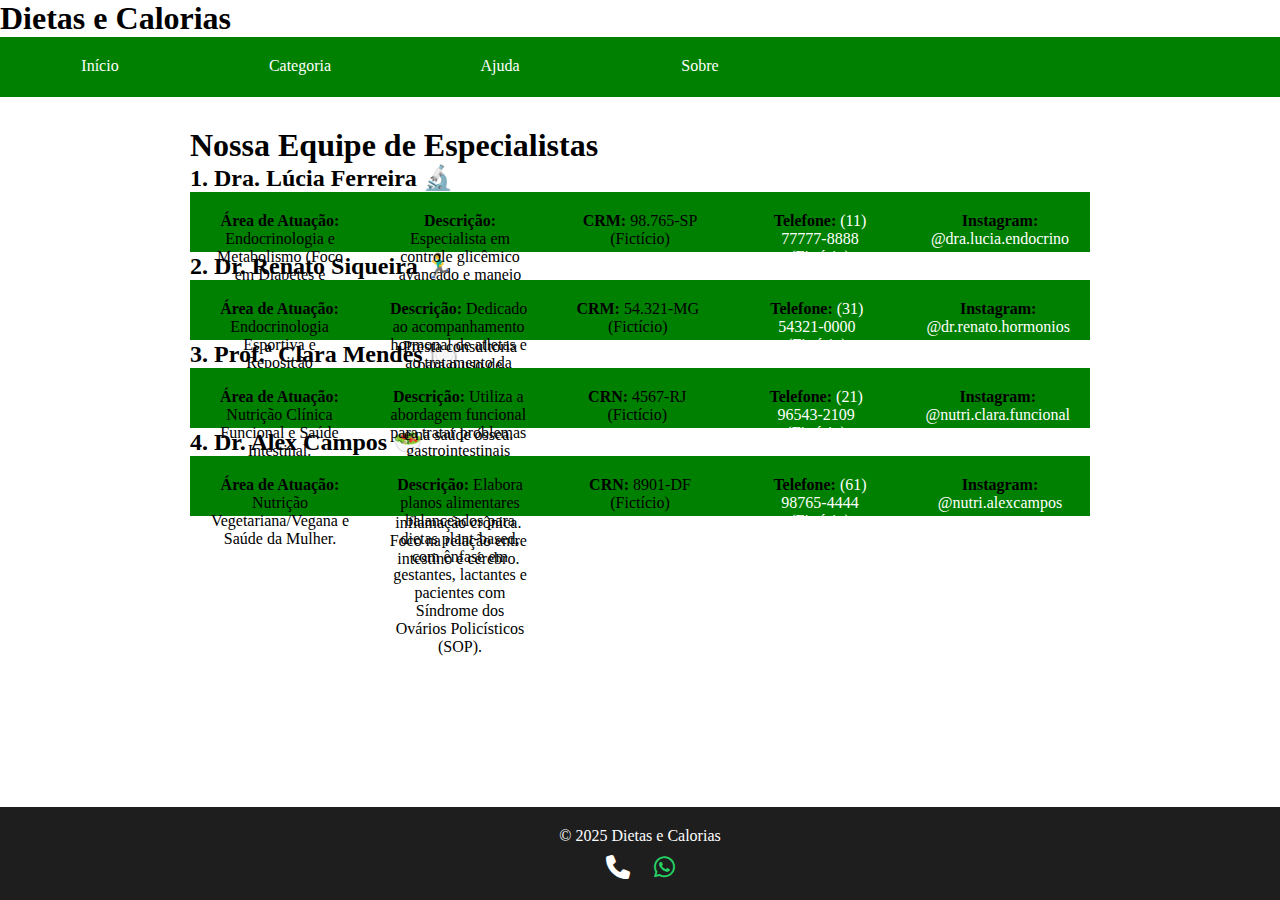
<file: Trabalho final/ajuda.html>
<!DOCTYPE html>
<html lang="pt-br">
<head>
    <meta charset="UTF-8">
    <meta name="viewport" content="width=device-width, initial-scale=1.0">
    <title>Dietas e Calorias</title>
    <link rel="stylesheet" href="https://fonts.googleapis.com/css2?family=Material+Symbols+Outlined:opsz,wght,FILL,GRAD@24,400,0,0&icon_names=menu" />
    <link rel="stylesheet" href="css/estilos.css">
    <link rel="stylesheet" href="https://cdnjs.cloudflare.com/ajax/libs/font-awesome/6.5.0/css/all.min.css">
</head>
<body>
    <header>
        <h1>Dietas e Calorias</h1>
        <nav>
            <span class="material-symbols-outlined burguer" onclick="myFunction()">
                menu
                </span>
        <ul class="menu show" id="menu">
            <li><a href="index.html">Início</a></li>
            <li>
                <a href="#">Categoria</a>
                <ul class="sub-menu">
                    <li>
                        <a href="#">Gêneros</a>
                        <ul class="sub-menu">
                            <li><a href="#">Comédia</a></li>
                            <li><a href="#">Ação/Aventura</a></li>
                            <li><a href="#">Sci-Fi/Fantasia</a></li>
                            <li><a href="#">Educativo</a></li>
                        </ul>
                    </li>
                </ul>
            </li>
            <li><a href="#">Ajuda</a></li>
            <li><a href="sobre.html">Sobre</a></li>
        </ul>
        
    </nav>
</header>
    <main>
    <section class="destaque">
        <h1>Nossa Equipe de Especialistas</h1>
        
        <article class="profissional">
            <h2>1. Dra. Lúcia Ferreira 🔬</h2>
            <ul>
                <li><strong>Área de Atuação:</strong> Endocrinologia e Metabolismo (Foco em Diabetes e Tireoide).</li>
                <li><strong>Descrição:</strong> Especialista em controle glicêmico avançado e manejo de disfunções tireoidianas (hipo e hipertireoidismo). Presta consultoria para o uso de tecnologias como bombas de insulina.</li>
                <li><strong>CRM:</strong> 98.765-SP (Fictício)</li>
                <li><strong>Telefone:</strong> <a href="tel:11777778888">(11) 77777-8888 (Fictício)</a></li>
                <li><strong>Instagram:</strong> <a href="#" target="_blank">@dra.lucia.endocrino</a></li>
            </ul>
        </article>
        
        <hr> <article class="profissional">
            <h2>2. Dr. Renato Siqueira 🏃‍♂️</h2>
            <ul>
                <li><strong>Área de Atuação:</strong> Endocrinologia Esportiva e Reposição Hormonal.</li>
                <li><strong>Descrição:</strong> Dedicado ao acompanhamento hormonal de atletas e ao tratamento da obesidade, focando na otimização da composição corporal e na saúde óssea.</li>
                <li><strong>CRM:</strong> 54.321-MG (Fictício)</li>
                <li><strong>Telefone:</strong> <a href="tel:31543210000">(31) 54321-0000 (Fictício)</a></li>
                <li><strong>Instagram:</strong> <a href="#" target="_blank">@dr.renato.hormonios</a></li>
            </ul>
        </article>
        
        <hr>
        
        <article class="profissional">
            <h2>3. Prof.ª Clara Mendes 🍽️</h2>
            <ul>
                <li><strong>Área de Atuação:</strong> Nutrição Clínica Funcional e Saúde Intestinal.</li>
                <li><strong>Descrição:</strong> Utiliza a abordagem funcional para tratar problemas gastrointestinais (como SIBO e intolerâncias), autoimunidade e inflamação crônica. Foco na relação entre intestino e cérebro.</li>
                <li><strong>CRN:</strong> 4567-RJ (Fictício)</li>
                <li><strong>Telefone:</strong> <a href="tel:21965432109">(21) 96543-2109 (Fictício)</a></li>
                <li><strong>Instagram:</strong> <a href="#" target="_blank">@nutri.clara.funcional</a></li>
            </ul>
        </article>
        
        <hr>
        
        <article class="profissional">
            <h2>4. Dr. Alex Campos 🥗</h2>
            <ul>
                <li><strong>Área de Atuação:</strong> Nutrição Vegetariana/Vegana e Saúde da Mulher.</li>
                <li><strong>Descrição:</strong> Elabora planos alimentares balanceados para dietas plant-based, com ênfase em gestantes, lactantes e pacientes com Síndrome dos Ovários Policísticos (SOP).</li>
                <li><strong>CRN:</strong> 8901-DF (Fictício)</li>
                <li><strong>Telefone:</strong> <a href="tel:61987654444">(61) 98765-4444 (Fictício)</a></li>
                <li><strong>Instagram:</strong> <a href="#" target="_blank">@nutri.alexcampos</a></li>
            </ul>
        </article>
        
    </section>
</main>

    <footer>
        <p>&copy; 2025 Dietas e Calorias</p>
        <div class="contato-icones">
            <i class="fas fa-phone"></i>
            <i class="fab fa-whatsapp" style="color: #25D366;"></i>    
        </div>
    </footer>
</body>

</html>
</file>
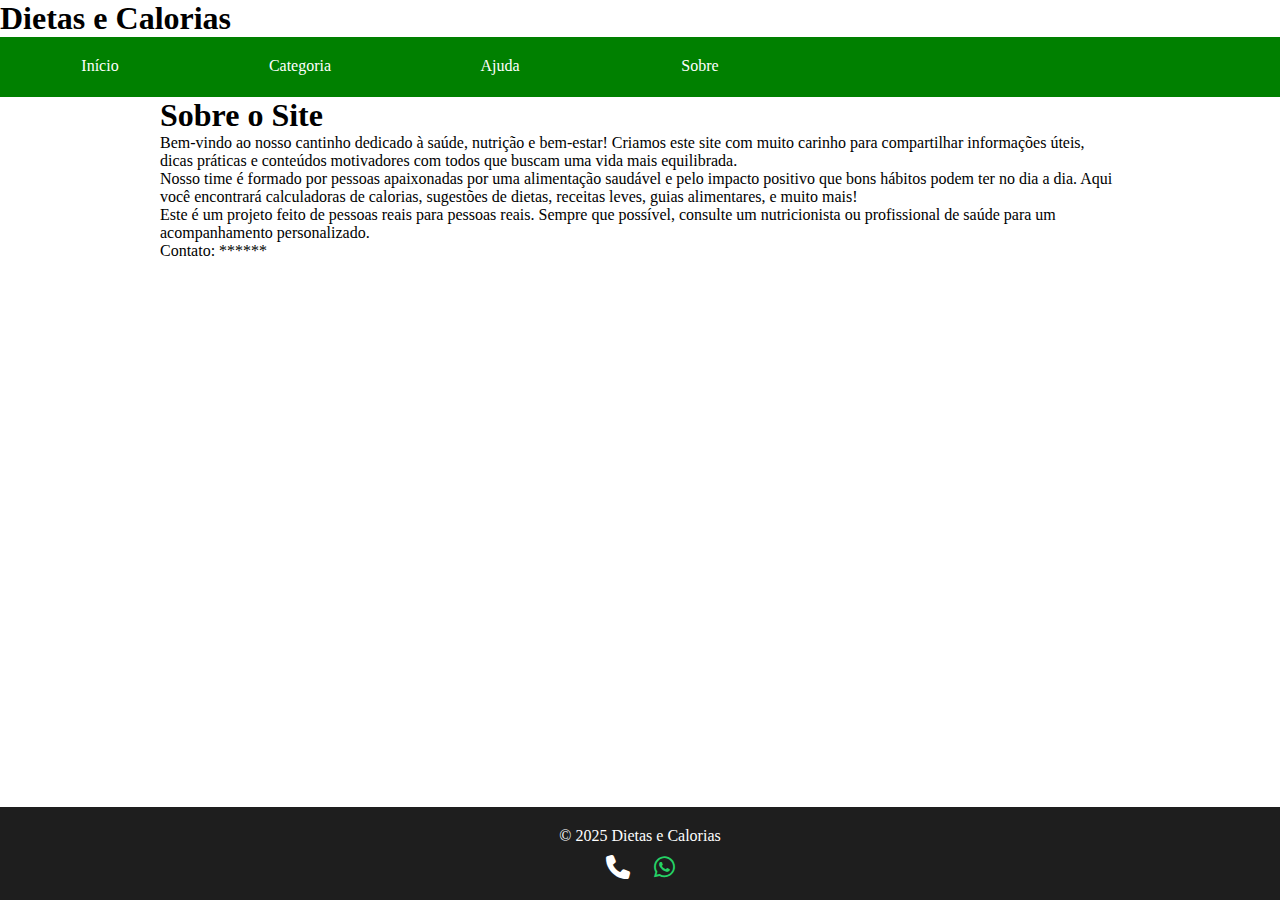
<file: Trabalho final/sobre.html>
<!DOCTYPE html>
<html lang="pt-br">
<head>
    <meta charset="UTF-8">
    <meta name="viewport" content="width=device-width, initial-scale=1.0">
    <title>Dietas e Calorias</title>
    <link rel="stylesheet" href="https://fonts.googleapis.com/css2?family=Material+Symbols+Outlined:opsz,wght,FILL,GRAD@24,400,0,0&icon_names=menu" />
    <link rel="stylesheet" href="css/estilos.css">
    <link rel="stylesheet" href="https://cdnjs.cloudflare.com/ajax/libs/font-awesome/6.5.0/css/all.min.css">
</head>
<body>
    <header>
        <h1>Dietas e Calorias</h1>
        <nav>
            <span class="material-symbols-outlined burguer" onclick="myFunction()">
                menu
                </span>
            <ul class="menu show" id="menu">
                <li><a href="index.html">Início</a></li>
                <li>
                    <a href="#">Categoria</a>
                    <ul class="sub-menu">
                        <li>
                            <a href="#">Gêneros</a>
                            <ul class="sub-menu">
                                <li><a href="#">Comédia</a></li>
                                <li><a href="#">Ação/Aventura</a></li>
                                <li><a href="#">Sci-Fi/Fantasia</a></li>
                                <li><a href="#">Educativo</a></li>
                            </ul>
                        </li>
                    </ul>
                </li>
                <li><a href="ajuda.html">Ajuda</a></li>
                <li><a href="#">Sobre</a></li>
            </ul>
            
        </nav>
    </header>
    <main>
        <section id="sobre">
            <h1>Sobre o Site</h1>
            <p>Bem-vindo ao nosso cantinho dedicado à saúde, nutrição e bem-estar! Criamos este site com muito carinho para compartilhar informações úteis, dicas práticas e conteúdos motivadores com todos que buscam uma vida mais equilibrada.</p>
            <p>Nosso time é formado por pessoas apaixonadas por uma alimentação saudável e pelo impacto positivo que bons hábitos podem ter no dia a dia. Aqui você encontrará calculadoras de calorias, sugestões de dietas, receitas leves, guias alimentares, e muito mais!</p>
            <p>Este é um projeto feito de pessoas reais para pessoas reais. Sempre que possível, consulte um nutricionista ou profissional de saúde para um acompanhamento personalizado.</p>
            <p>Contato: ******</p>
          </section>
    </main>
    <footer>
        <p>&copy; 2025 Dietas e Calorias</p>
        <div class="contato-icones">
            <i class="fas fa-phone"></i>
            <i class="fab fa-whatsapp" style="color: #25D366;"></i>    
        </div>
    </footer>
</body>
</html>
</file>
<file: Trabalho final/css/estilos.css>
*{
    margin: 0;
    padding: 0;
    border: 0;
    box-sizing: border-box;
}

body{
    background-color: white;
    color: black;
}

a{
    text-decoration: none;
    color: white;
}

ul{
    display: flex;
}

li{
    list-style: none;
    width: 200px;
    height: 60px;
    padding: 20px;
    text-align: center;
    background-color: green;
    position: relative;
}

li:hover{
    background-color: rgb(0, 34, 34);
    font-weight: 900;
}

nav{
    background-color: green;
    width: 100%;
    display: flex;
}

.menu{
    background-color: green;
    display: flex;
    justify-content: center;
    align-items: center;
}

.burguer {
    height: 60px;
    display: none;
    padding: 20px;
}

/* ul li ul{ */
.sub-menu{
    display: none;
    width: 273px;
}

.menu li:hover>ul{
    display: block;
    position: absolute;
    top: 60px;
    left: 0px;
    z-index: 1;
}

/* ul li ul li:hover>ul{ */
.sub-menu li:hover>ul{
    position: absolute;
    left: 200px;
    top: 0;
}

footer {
    position: fixed;
    bottom: 0;
    left: 0;
    width: 100%;
    background-color: #1e1e1e;
    color: white;
    text-align: center;
    padding: 20px;
    font-size: 16px;
}

.contato-icones {
    margin-top: 10px;
}

.contato-icones i {
    font-size: 24px;
    margin: 0 10px;
    transition: transform 0.2s;
}

.contato-icones i:hover {
    transform: scale(1.2);
}

.destaque {
  padding: 30px;
}

.info-text{
    margin: 10px;
}

main{
    width: 960px;
    margin: 0 auto;
}

.show{
    display: flex !important;
}

.calculadora {
    width: 300px;
    margin: 40px auto;
    padding: 20px;
    border: 1px solid #ddd;
    border-radius: 10px;
    background: #f9f9f9;
    font-family: Arial, sans-serif;
}

.input-section {
    margin-bottom: 10px;
}

label {
    display: block;
    margin-bottom: 5px;
}

input, select {
    width: 100%;
    padding: 8px;
    box-sizing: border-box;
}

button {
    width: 100%;
    padding: 10px;
    background: #007bff;
    color: white;
    border: none;
    border-radius: 5px;
    cursor: pointer;
}

button:hover {
    background: #0056b3;
}

.resultado {
    margin-top: 15px;
    text-align: center;
}
</file>
